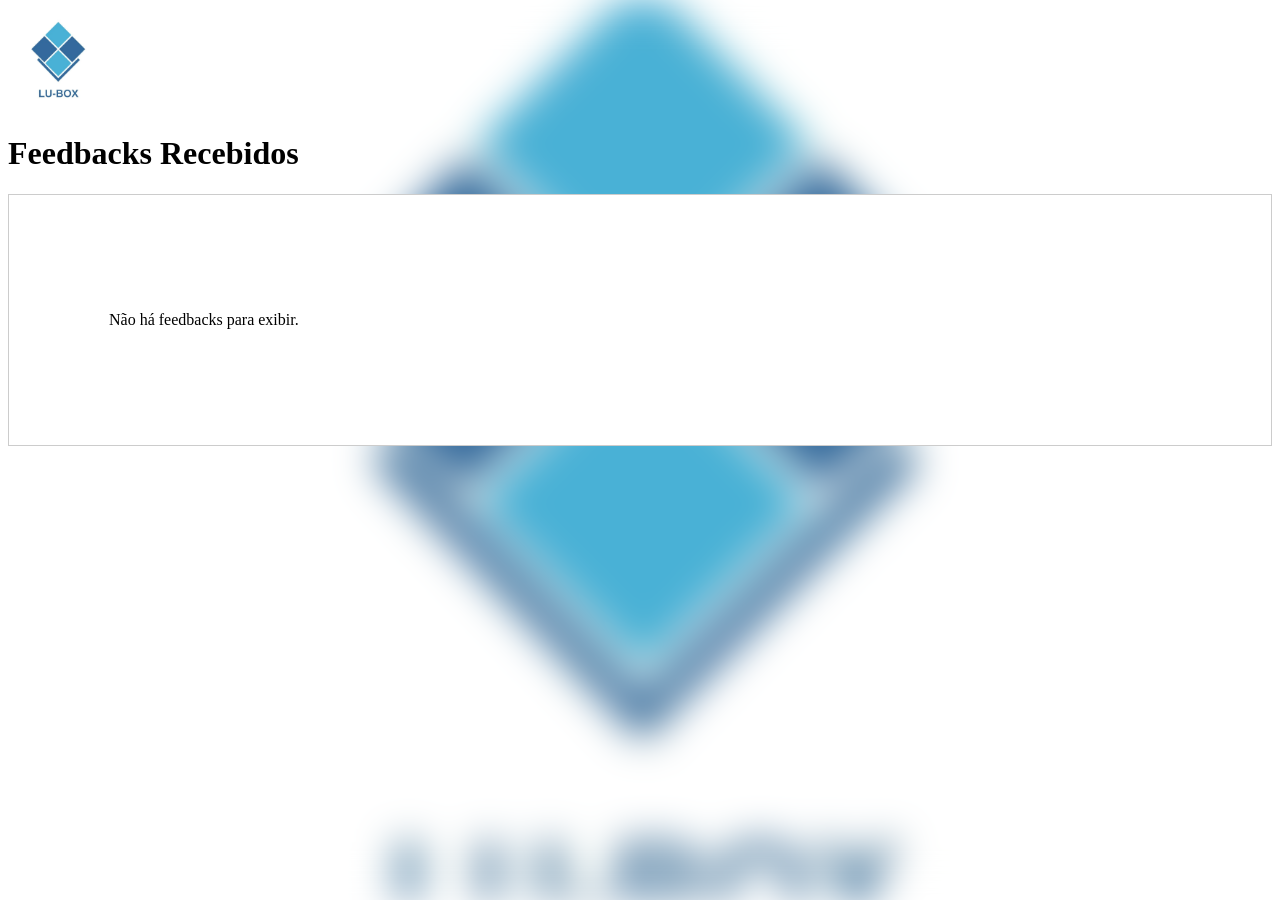
<file: adm.html>
<!DOCTYPE html>
<html lang="pt">
<head>
    <meta charset="UTF-8">
    <meta name="viewport" content="width=device-width, initial-scale=1.0">
    <title>Feedbacks Recebidos</title>
    <link rel="stylesheet" href="adm.css">
    <script src="adm.js" defer></script>
</head>
<div class="logo"><img src="logo lubox.jpeg" alt=""></div>
<body>
    <header>
        <h1>Feedbacks Recebidos</h1>
    </header>
    
    <div id="feedbacks-container">
        <!-- Os feedbacks serão carregados aqui -->
    </div>
    
</body>
</html>
</file>
<file: adm.css>
#feedbacks-container {
    max-height: 400px; /* Defina um tamanho máximo para a área de feedbacks */
    overflow-y: scroll; /* Adiciona a rolagem vertical */
    padding: 100px;
    border: 1px solid #ccc;
    background-color: #fff;
    margin-top: 20px;
}
img{
    width: 100px;
    height: auto;
}
body::before {
    content: "";
    position: fixed;
    top: 0;
    left: 0;
    width: 100%;
    height: 100%;
    background-image: url('logo lubox.jpeg');
    background-size: cover;
    background-position: center;
    filter: blur(20px);
    z-index: -1;
    pointer-events: none;
}
</file>
